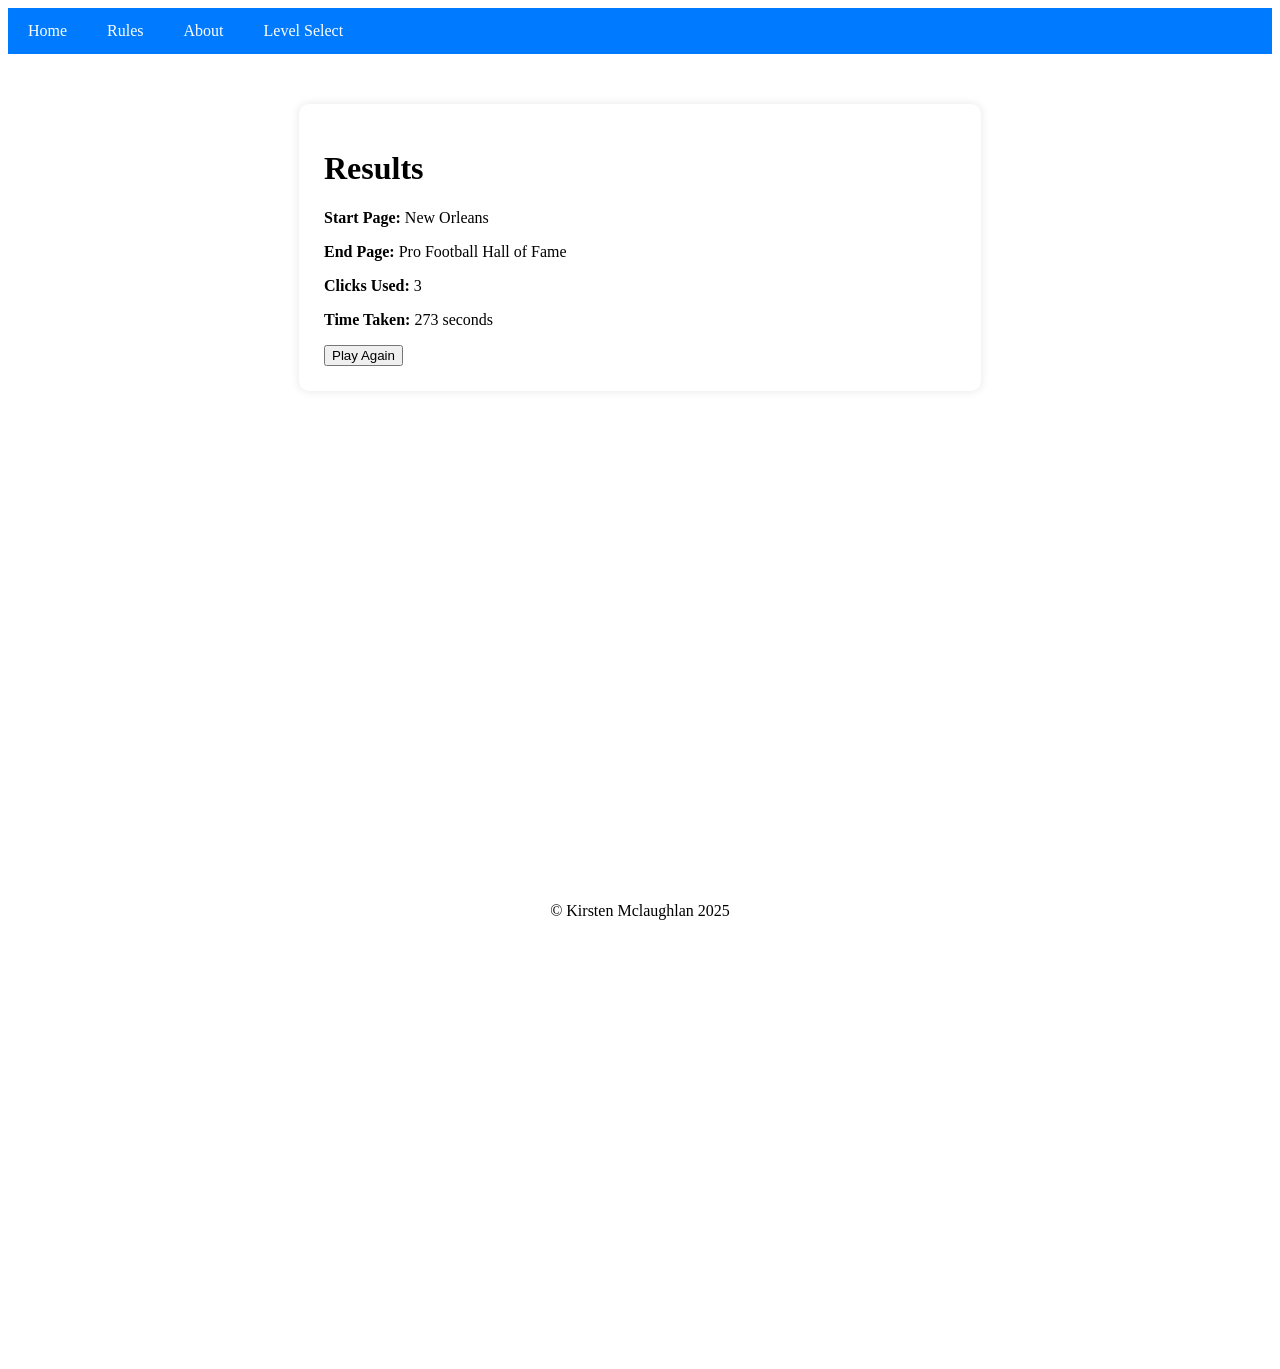
<file: wikirun_results.html>
<!DOCTYPE html>
<html lang="en">
    <head>
        <meta charset="UTF-8">
        <meta name="viewport" content="width=device-width, initial-scale=1.0">
        <link rel="stylesheet" href="results.css">
        <title>Wiki Speedrun Results</title>
	</head>

	<body>

		<nav class="k-navbar">
			<ul class="k-nav-links">
				<li><a href="index.html">Home</a></li>
				<li><a href="wikirun_rules.html">Rules</a></li>
				<li><a href="wikirun_about.html">About</a></li>
				<li><a href="wikirun_levels">Level Select</a></li>
			</ul>
		</nav>
	
		<div class="results-container">
			<h1> Results </h1>
			<p><strong>Start Page:</strong> <span id="startPage"></span></p>
			<p><strong>End Page:</strong> <span id="endPage"></span></p>
			<p><strong>Clicks Used:</strong> <span id="clicks"></span></p>
			<p><strong>Time Taken:</strong> <span id="time"></span> seconds</p>
			<button onclick="window.location.href='wikirun_levels.html'">Play Again</button>
		</div>
        
		<script src="results.js"></script>
	
	</body>
	
	<div class="copyright-container">
		<footer>
			<p>&copy; Kirsten Mclaughlan 2025</p>
		</footer>
	</div>

</html>
</file>
<file: results.css>
.body {
    margin: 0;
	padding: 0;
    font-family: Arial, sans-serif;
	text-align: center;
}

.k-navbar {
    background-color: #007bff;
    overflow: hidden;
}

.k-nav-links {
    list-style-type: none;
    margin: 0;
    padding: 0;
    display: flex; /* Use Flexbox */
    justify-content: left; /* Align items to the left */
    align-items: center; /* Center items vertically */
}

.k-nav-links li {
    float: left;
}

.k-nav-links li a {
    display: block;
    color: white;
    text-align: center;
    padding: 14px 20px;
    text-decoration: none;
    transition: background-color 0.2s; /* Smooth transition for hover effect */
}

.k-nav-links li a:hover {
    background-color: #0056b3;
    color: white;
}

.copyright-container {
    display: flex;
    flex-direction: column;
    justify-content: center;
    align-items: center;
    height: 100vh;
    margin-top: 70px;
}

.results-container {
	background: white;
	padding: 25px;
	margin: 50px auto; 
	border-radius: 10px;
	box-shadow: 0 0 10px rgba(0, 0, 0, 0.1);
	width: 50%;
}
</file>
